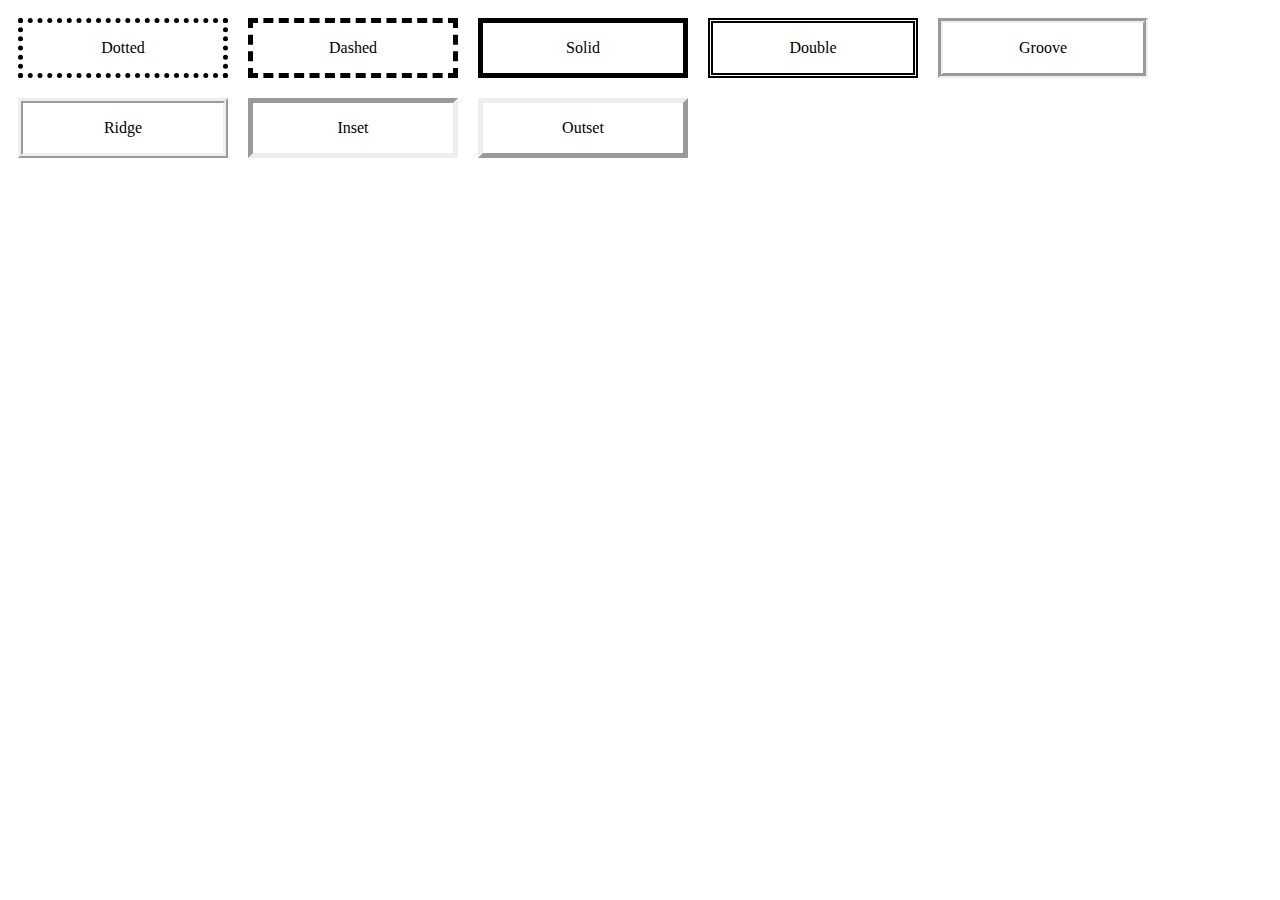
<file: Bordes/index.html>
<!DOCTYPE html>
<html>
<head>
    <meta charset="UTF-8">
    <meta http-equiv="X-UA-Compatible" content="IE=edge">
    <meta name="viewport" content="width=device-width, initial-scale=1.0">
    <title>Bordes</title>
    <link href="CSS/estilos.css" rel="stylesheet"/>
</head>
<body>
    <div id="dotted">
        <p>Dotted</p>
    </div>
    <div id="dashed">
        <p>Dashed</p>
    </div>
    <div id="solid">
        <p>Solid</p>
    </div>
    <div id="double">
        <p>Double</p>
    </div>
    <div id="groove">
        <p>Groove</p>
    </div>
    <div id="ridge">
        <p>Ridge</p>
    </div>
    <div id="inset">
        <p>Inset</p>
    </div>
    <div id="outset">
        <p>Outset</p>
    </div>
</body>
</html>
</file>
<file: Bordes/CSS/estilos.css>
div {
    margin: 10px;
    text-align: center;
    width: 200px;
    float: left;
    border: 5px;
}

#dotted {
    border-style: dotted;
}

#dashed {
    border-style: dashed;
}

#solid {
    border-style: solid;
}

#double {
    border-style: double;
}

#groove {
    border-style: groove;
}

#ridge {
    border-style: ridge;
}

#inset {
    border-style: inset;
}

#outset {
    border-style: outset;
}
</file>
